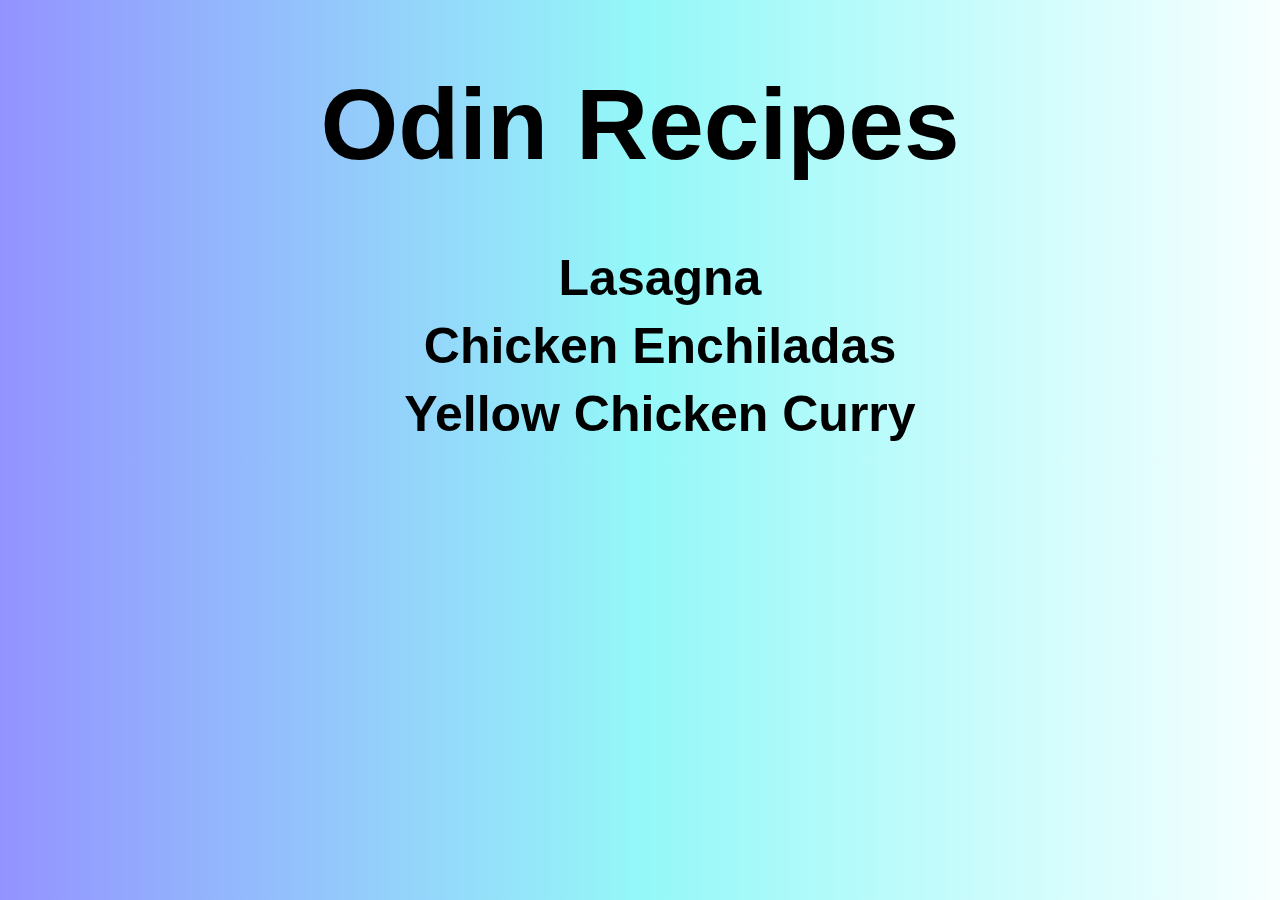
<file: index.html>
<!DOCTYPE html>
<html lang="en">
<head>
    <meta charset="UTF-8">
    <title>Odin Recipes</title>
    <link rel="stylesheet" href="styles.css">
</head>
<body>
    <h1>Odin Recipes</h1>
    <ul>
        <li><a href="./recipes/lasagna.html" target="_blank" rel="noopener noreferrer">Lasagna</a></li>
        <li><a href="./recipes/enchiladas.html" target="_blank" rel="noopener noreferrer">Chicken Enchiladas</a></li>
        <li><a href="./recipes/curry.html" target="_blank" rel="noopener noreferrer">Yellow Chicken Curry</a></li>
    </ul>
</body>


</html>
</file>
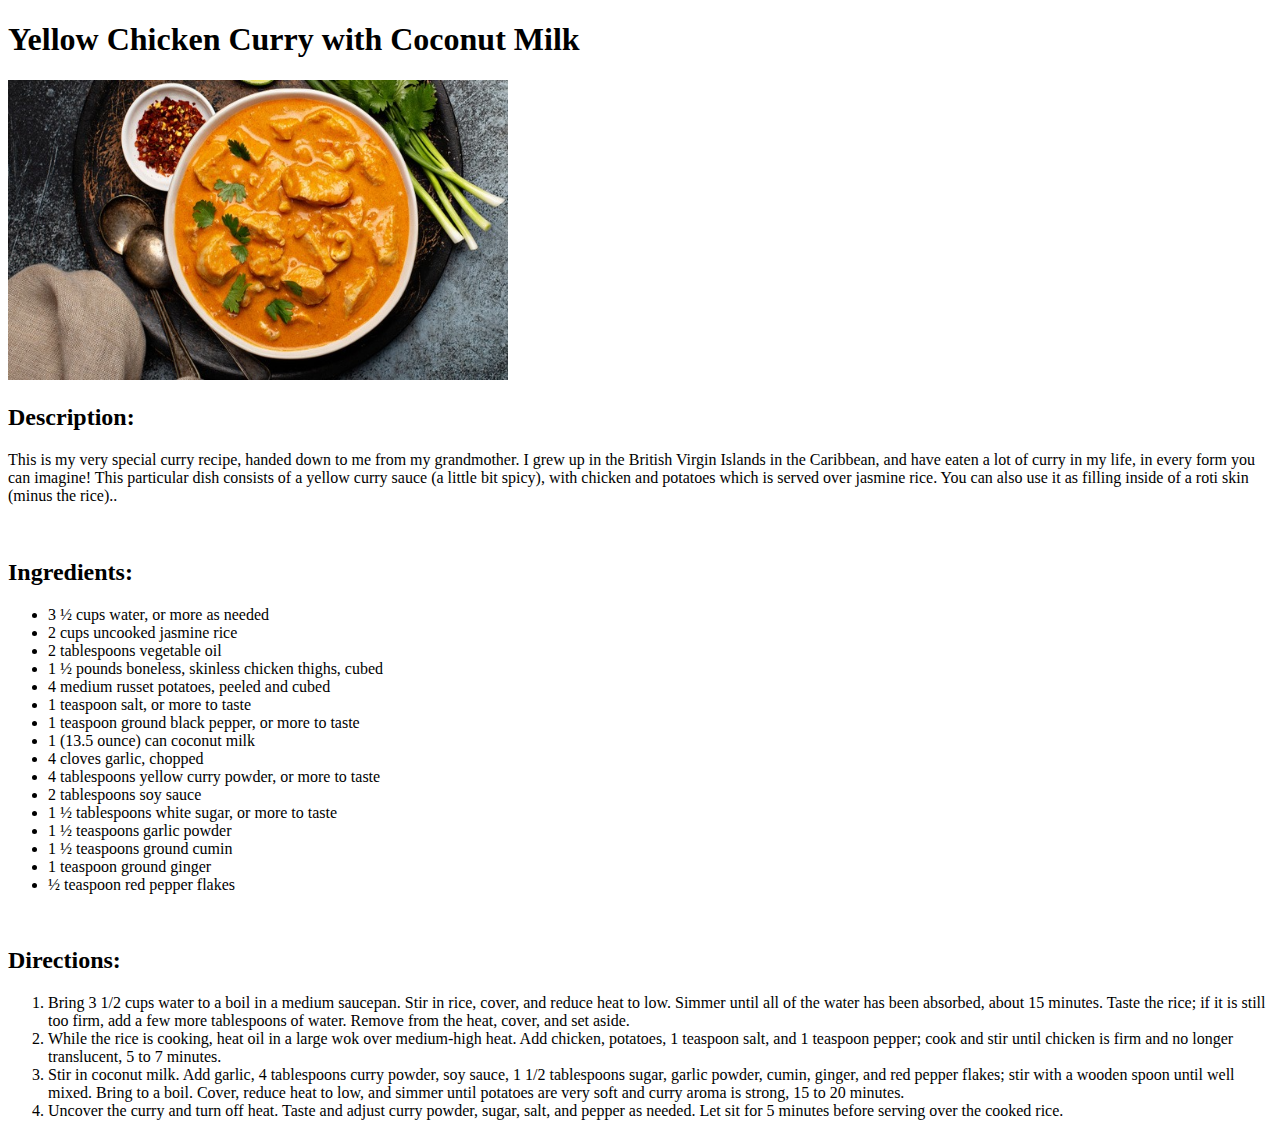
<file: recipes/curry.html>
<!DOCTYPE html>
<html lang="en">

<head>
    <meta charset="UTF-8">
    <title>Yellow Chicken Curry Recipe</title>
</head>

<body>
    <h1>Yellow Chicken Curry with Coconut Milk</h1>
    <img src="../images/curry.jpg" alt="A bowl of chicken curry" height="300px" width="500px">
    <br>
    <h2>Description:</h2>
    <p>This is my very special curry recipe, handed down to me from my grandmother. I grew up in the British Virgin Islands in
    the Caribbean, and have eaten a lot of curry in my life, in every form you can imagine! This particular dish consists of
    a yellow curry sauce (a little bit spicy), with chicken and potatoes which is served over jasmine rice. You can also use
    it as filling inside of a roti skin (minus the rice)..</p>
    <br>
    <h2>Ingredients:</h2>
    <ul>
        <li>3 ½ cups water, or more as needed</li>
        <li>2 cups uncooked jasmine rice</li>
        <li>2 tablespoons vegetable oil</li>
        <li>1 ½ pounds boneless, skinless chicken thighs, cubed</li>
        <li>4 medium russet potatoes, peeled and cubed</li>
        <li>1 teaspoon salt, or more to taste</li>
        <li>1 teaspoon ground black pepper, or more to taste</li>
        <li>1 (13.5 ounce) can coconut milk</li>
        <li>4 cloves garlic, chopped</li>
        <li>4 tablespoons yellow curry powder, or more to taste</li>
        <li>2 tablespoons soy sauce</li>
        <li>1 ½ tablespoons white sugar, or more to taste</li>
        <li>1 ½ teaspoons garlic powder</li>
        <li>1 ½ teaspoons ground cumin</li>
        <li>1 teaspoon ground ginger</li>
        <li>½ teaspoon red pepper flakes</li>
    </ul>
    <br>
    <h2>Directions:</h2>
    <ol>
        <li>Bring 3 1/2 cups water to a boil in a medium saucepan. Stir in rice, cover, and reduce heat to low. Simmer until all of
        the water has been absorbed, about 15 minutes. Taste the rice; if it is still too firm, add a few more tablespoons of
        water. Remove from the heat, cover, and set aside.</li>
        <li>While the rice is cooking, heat oil in a large wok over medium-high heat. Add chicken, potatoes, 1 teaspoon salt, and 1
        teaspoon pepper; cook and stir until chicken is firm and no longer translucent, 5 to 7 minutes.</li>
        <li>Stir in coconut milk. Add garlic, 4 tablespoons curry powder, soy sauce, 1 1/2 tablespoons sugar, garlic powder, cumin,
        ginger, and red pepper flakes; stir with a wooden spoon until well mixed. Bring to a boil. Cover, reduce heat to low,
        and simmer until potatoes are very soft and curry aroma is strong, 15 to 20 minutes.</li>
        <li>Uncover the curry and turn off heat. Taste and adjust curry powder, sugar, salt, and pepper as needed. Let sit for 5
        minutes before serving over the cooked rice.</li>

    </ol>
</body>

</html>
</file>
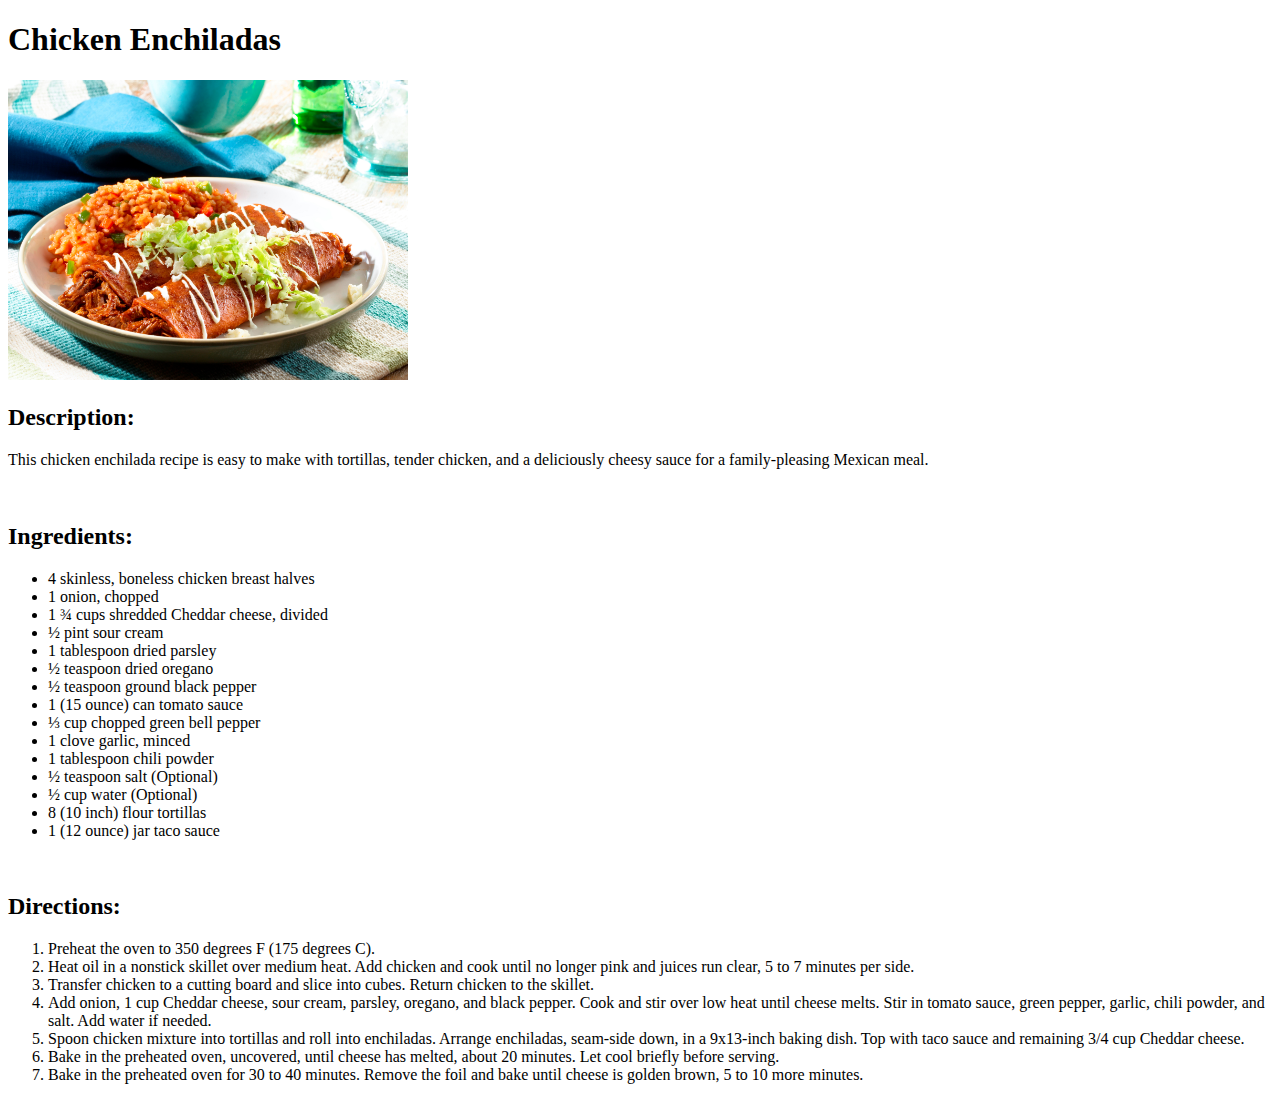
<file: recipes/enchiladas.html>
<!DOCTYPE html>
<html lang="en">

<head>
    <meta charset="UTF-8">
    <title>Enchiladas Recipe</title>
    
</head>

<body>
    <h1>Chicken Enchiladas</h1>
    <img src="../images/enchiladas.jpg"
        alt="Picture of Enchiladas" height="300px" width="400px">
    <br>
    <h2>Description:</h2>
    <p>This chicken enchilada recipe is easy to make with tortillas, tender chicken, and a deliciously cheesy sauce for a
    family-pleasing Mexican meal.</p>
    <br>
    <h2>Ingredients:</h2>
    <ul>
        <li>4 skinless, boneless chicken breast halves</li>
        <li>1 onion, chopped</li>
        <li>1 ¾ cups shredded Cheddar cheese, divided</li>
        <li>½ pint sour cream</li>
        <li>1 tablespoon dried parsley</li>
        <li>½ teaspoon dried oregano</li>
        <li>½ teaspoon ground black pepper</li>
        <li>1 (15 ounce) can tomato sauce</li>
        <li>⅓ cup chopped green bell pepper</li>
        <li>1 clove garlic, minced</li>
        <li>1 tablespoon chili powder</li>
        <li>½ teaspoon salt (Optional)</li>
        <li>½ cup water (Optional)</li>
        <li>8 (10 inch) flour tortillas</li>
        <li>1 (12 ounce) jar taco sauce</li>
    </ul>
    <br>
    <h2>Directions:</h2>
    <ol>
        <li>Preheat the oven to 350 degrees F (175 degrees C).</li>
        <li>Heat oil in a nonstick skillet over medium heat. Add chicken and cook until no longer pink and juices run clear, 5 to 7
        minutes per side.</li>
        <li>Transfer chicken to a cutting board and slice into cubes. Return chicken to the skillet.</li>
        <li>Add onion, 1 cup Cheddar cheese, sour cream, parsley, oregano, and black pepper. Cook and stir over low heat until
        cheese melts. Stir in tomato sauce, green pepper, garlic, chili powder, and salt. Add water if needed.</li>
        <li>Spoon chicken mixture into tortillas and roll into enchiladas. Arrange enchiladas, seam-side down, in a 9x13-inch baking
        dish. Top with taco sauce and remaining 3/4 cup Cheddar cheese.</li>
        <li>Bake in the preheated oven, uncovered, until cheese has melted, about 20 minutes. Let cool briefly before serving.</li>
        <li>Bake in the preheated oven for 30 to 40 minutes. Remove the foil and bake until cheese is golden brown, 5 to
            10 more
            minutes.</li>
    </ol>
</body>

</html>
</file>
<file: styles.css>
body {
    text-align: center;
    font-family:Arial, Helvetica, sans-serif;
    background: linear-gradient(to left, rgb(248, 255, 255) , rgb(148, 248, 248), rgb(147, 147, 255));
    
}
h1 {
    font-size: 100px;
}
h1:hover {
    cursor: default;
}

li {
    list-style: none;
    padding: 0;
    margin-bottom: 10px;
}

a {
    text-decoration: none;
    font-size: 50px;
    font-weight: bold;
    color: black;
}

a:hover {
    color: rgb(147, 147, 255);
    transition: ease-out .2s;
}
</file>
